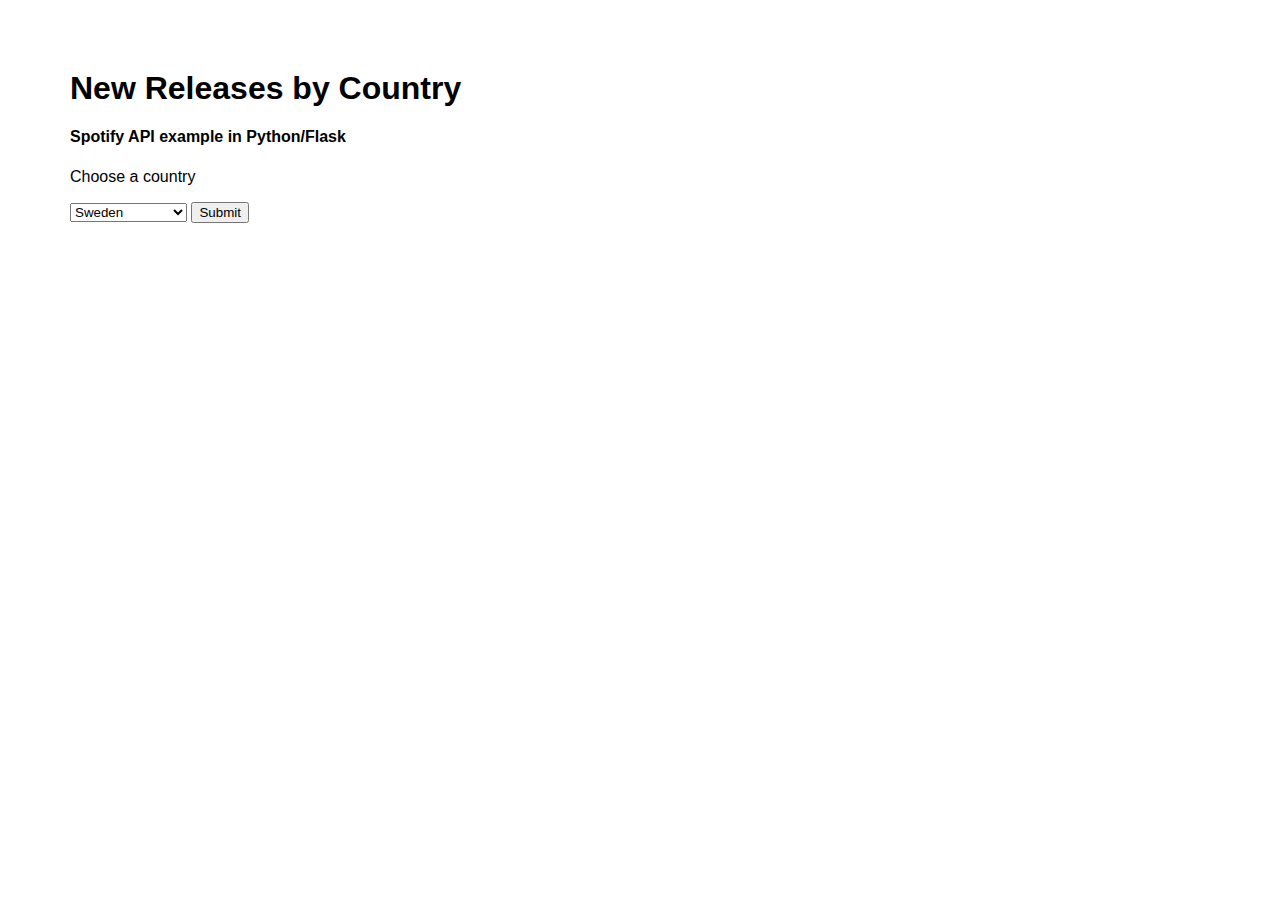
<file: index.html>
<!-- This is a static file -->
<!-- served from your routes in server.js -->

<!DOCTYPE html>
<html>
  <head>
    <title>Spotify Flask Sample</title>
    <meta name="description" content="A cool thing made with Glitch">
    <link id="favicon" rel="icon" href="https://gomix.com/favicon-app.ico" type="image/x-icon">
    <meta charset="utf-8">
    <meta http-equiv="X-UA-Compatible" content="IE=edge">
    <meta name="viewport" content="width=device-width, initial-scale=1">
    <link href="https://sp-bootstrap.global.ssl.fastly.net/8.0.0/sp-bootstrap.min.css" rel="stylesheet">
    <link rel="stylesheet" href="/public/style.css">
  </head>
  <body>
    <header>
      <h1>
        New Releases by Country
      </h1>
      <h4>
        Spotify API example in Python/Flask
      </h4>
<!--       <a class="btn btn-sm btn-violet" href="https://glitch.com/edit/#!/spotify-flask">
        Remix this in Glitch
      </a> -->
    </header>

    <main>
      <p>Choose a country</p>
      <form>
        <div class="input-group col-md-6">
          <select class="form-control">
            <option value="SE">Sweden</option>
            <option value="US">United States</option>
            <option value="CA">Canada</option>
            <option value="GB">United Kingdom</option>
            <option value="FR">France</option>
            <option value="DE">Germany</option>
            <option value="JP">Japan</option>
            <option value="FI">Finland</option>
            <option value="IS">Iceland</option>
          </select>
          <span class="input-group-btn">
            <button class="btn btn-violet" type="submit">Submit</button>
          </span>
        </div>
      </form>
      <section class="dreams">
        <ul id="new-releases" class="sp-container">
        </ul>
      </section>
    </main>

    <!-- Your web-app is https, so your scripts need to be too -->
    <script src="https://code.jquery.com/jquery-2.2.1.min.js"
            integrity="sha256-gvQgAFzTH6trSrAWoH1iPo9Xc96QxSZ3feW6kem+O00="
            crossorigin="anonymous"></script>
    <script src="/public/client.js"></script>

  </body>
</html>
</file>
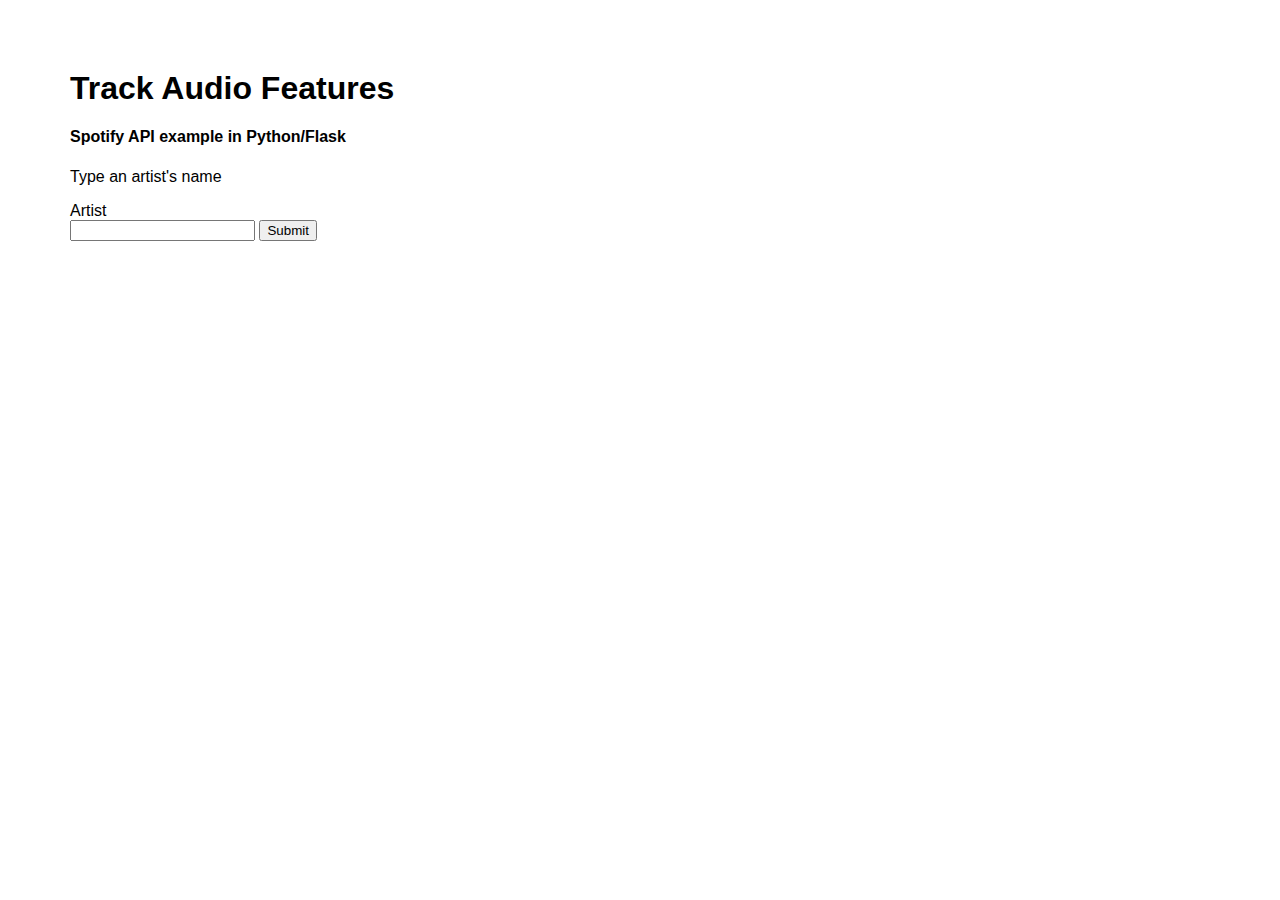
<file: track-feature.html>
<!-- This is a static file -->
<!-- served from your routes in server.js -->

<!DOCTYPE html>
<html>
  <head>
    <title>Spotify Flask Sample</title>
    <meta name="description" content="A cool thing made with Glitch">
    <link id="favicon" rel="icon" href="https://gomix.com/favicon-app.ico" type="image/x-icon">
    <meta charset="utf-8">
    <meta http-equiv="X-UA-Compatible" content="IE=edge">
    <meta name="viewport" content="width=device-width, initial-scale=1">
    <link href="https://sp-bootstrap.global.ssl.fastly.net/8.0.0/sp-bootstrap.min.css" rel="stylesheet">
    <link rel="stylesheet" href="/public/style.css">
  </head>
  <body>
    <header>
      <h1>
        Track Audio Features
      </h1>
      <h4>
        Spotify API example in Python/Flask
      </h4>
<!--       <a class="btn btn-sm btn-violet" href="https://glitch.com/edit/#!/spotify-flask">
        Remix this in Glitch
      </a> -->
    </header>

    <main>
      <p>Type an artist's name</p>
      <form>
        <div class="input-group mb-3">
          <div class="input-group-prepend">
            <span class="input-group-text" id="inputGroup-sizing-default">Artist</span>
          </div>
          <input type="text" class="form-control" aria-label="Default" aria-describedby="inputGroup-sizing-default">
          <span class="input-group-btn">
            <button class="btn btn-violet" type="submit">Submit</button>
          </span>
        </div>
      </form>
      <section class="dreams">
        <ul id="track-features" class="sp-container">
        </ul>
      </section>
    </main>

    <!-- Your web-app is https, so your scripts need to be too -->
    <script src="https://code.jquery.com/jquery-2.2.1.min.js"
            integrity="sha256-gvQgAFzTH6trSrAWoH1iPo9Xc96QxSZ3feW6kem+O00="
            crossorigin="anonymous"></script>
    <script src="/public/client-track-features.js"></script>

  </body>
</html>
</file>
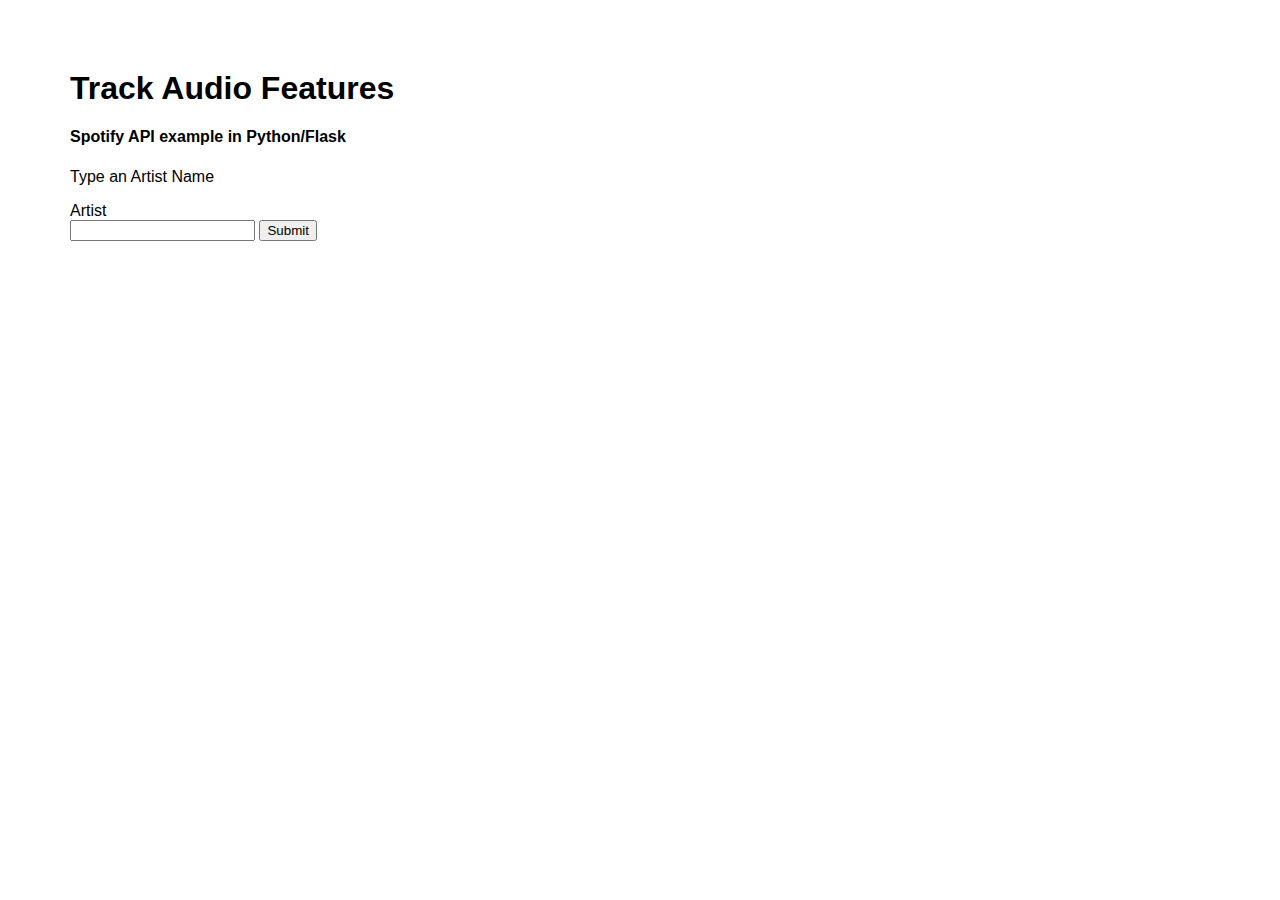
<file: views/track-feature.html>
<!-- This is a static file -->
<!-- served from your routes in server.js -->

<!DOCTYPE html>
<html>
  <head>
    <title>Spotify Flask Sample</title>
    <meta name="description" content="A cool thing made with Glitch">
    <link id="favicon" rel="icon" href="https://gomix.com/favicon-app.ico" type="image/x-icon">
    <meta charset="utf-8">
    <meta http-equiv="X-UA-Compatible" content="IE=edge">
    <meta name="viewport" content="width=device-width, initial-scale=1">
    <link href="https://sp-bootstrap.global.ssl.fastly.net/8.0.0/sp-bootstrap.min.css" rel="stylesheet">
    <link rel="stylesheet" href="/public/style.css">
  </head>
  <body>
    <header>
      <h1>
        Track Audio Features
      </h1>
      <h4>
        Spotify API example in Python/Flask
      </h4>
<!--       <a class="btn btn-sm btn-violet" href="https://glitch.com/edit/#!/spotify-flask">
        Remix this in Glitch
      </a> -->
    </header>

    <main>
      <p>Type an Artist Name</p>
      <form>
        <div class="input-group mb-3">
          <div class="input-group-prepend">
            <span class="input-group-text" id="inputGroup-sizing-default">Artist</span>
          </div>
          <input type="text" class="form-control" aria-label="Default" aria-describedby="inputGroup-sizing-default">
          <span class="input-group-btn">
            <button class="btn btn-violet" type="submit">Submit</button>
          </span>
        </div>
      </form>
      <section class="dreams">
        <ul id="track-features" class="sp-container">
        </ul>
      </section>
    </main>

    <!-- Your web-app is https, so your scripts need to be too -->
    <script src="https://code.jquery.com/jquery-2.2.1.min.js"
            integrity="sha256-gvQgAFzTH6trSrAWoH1iPo9Xc96QxSZ3feW6kem+O00="
            crossorigin="anonymous"></script>
    <script src="/public/client-track-features.js"></script>

  </body>
</html>
</file>
<file: public/style.css>
/* styles */
/* called by your view template */

* {
  box-sizing: border-box;
}

body {
  font-family: Circular, Helvetica arial, sans-serif;
  margin: 70px;
}

#track-features {
  max-width: 1800px;
  padding: 40px 0;
}

#new-releases {
  max-width: 1800px;
  padding: 40px 0;
}

.sp-container {
  display: flex;
  flex-flow: row wrap;
  justify-content: flex-start;
  align-items: flex-start;
}

.sp-entity-container {
  display: flex;
  flex-direction: column;
  justify-content: center;
  align-items: center;
  text-align: center;
  margin: 15px 5px;
  width: 250px;
}

.sp-cover {
  height: 200px;
  width: 200px;
  cursor: pointer;
  background-size: contain !important;
}

.sp-cover:hover {
  box-shadow: inset 0 0 0 1000px rgba(255, 255, 255, 0.4);
}

.sp-title {
  margin: 15px 0 0;
}

.sp-by {
  margin: 0;
}

/*#text-field {
  width: 60%;
  float: left;
}*/

#submit-btn {
  float: right;
}
</file>
